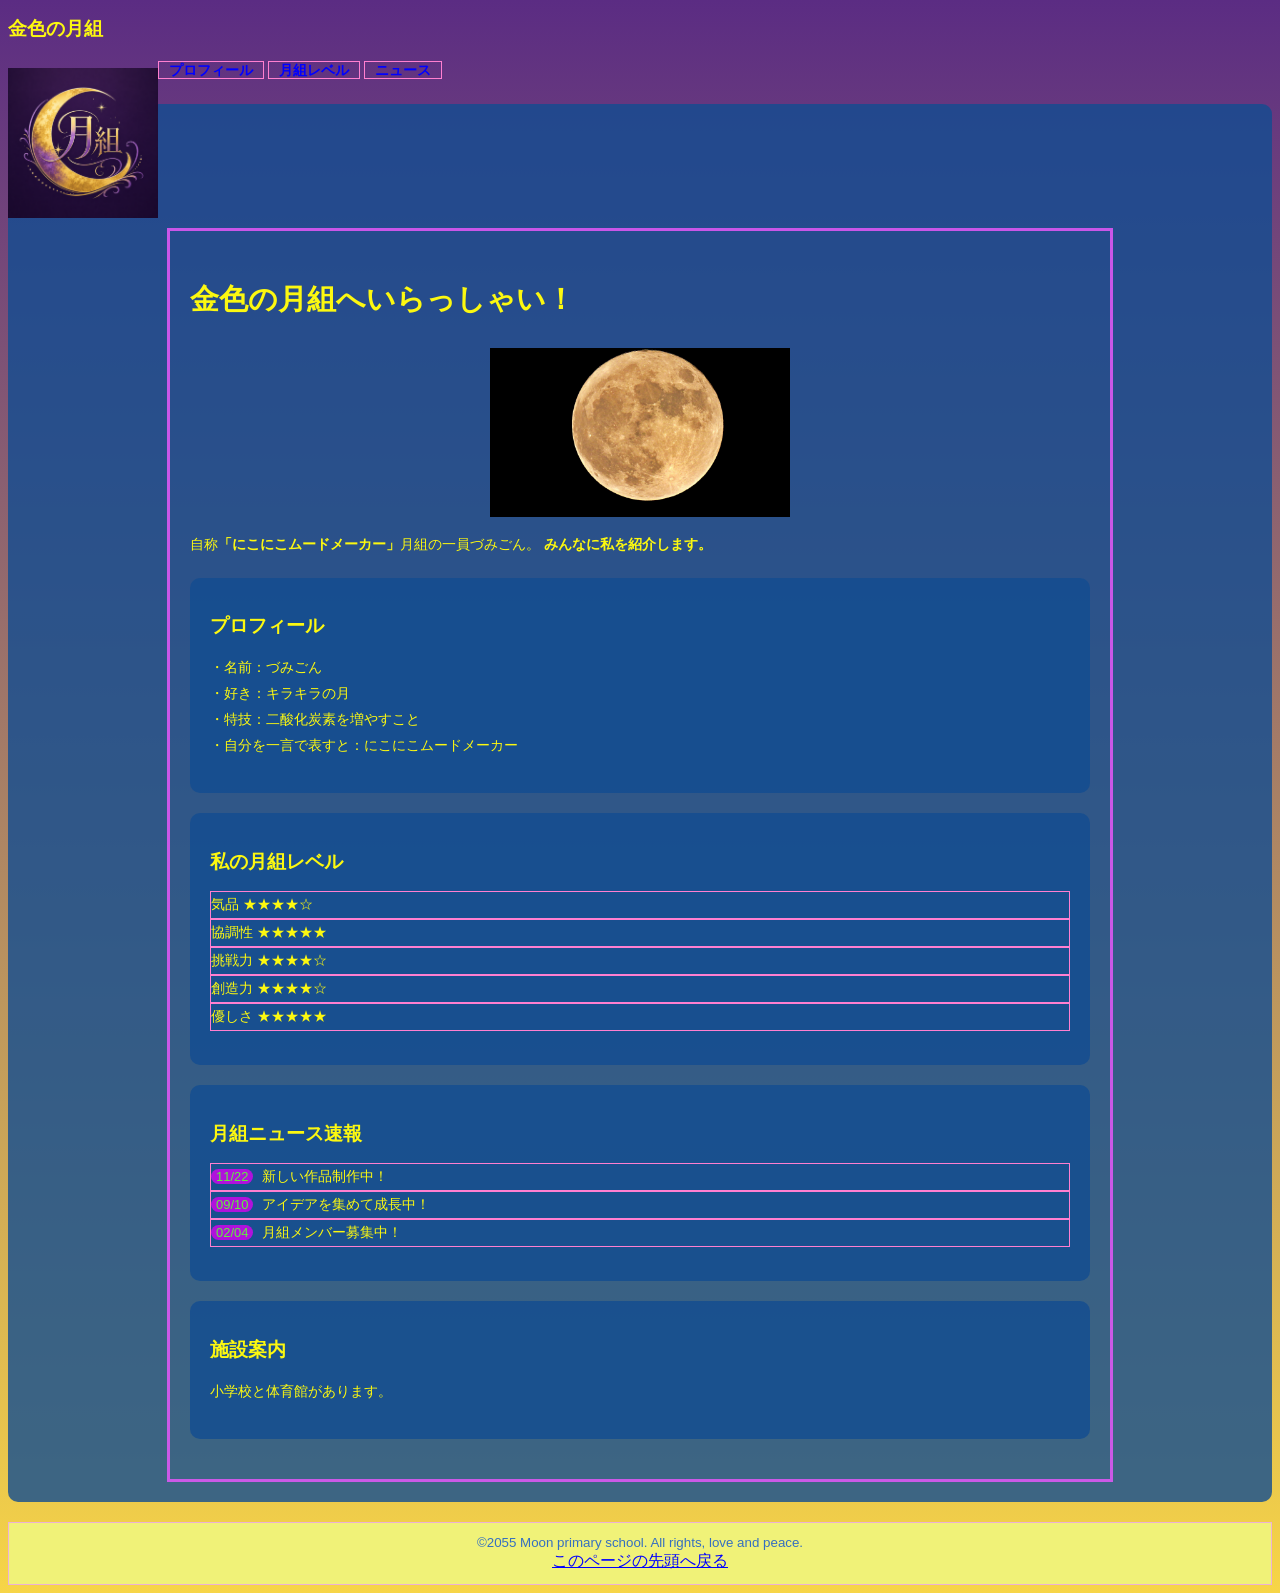
<file: index.html>
<!DOCTYPE html>
<html lang="ja">

<head>
    <meta charset="UTF-8">
    <title>黄色の月</title>
    <link rel="stylesheet" href="mystyle.css">
</head>

<body id="top">

<header>
    <h2>金色の月組</h2>

    <img src="logo.png" alt="金色の月組のロゴ"
         class="logo" width="150" height="150">

    <nav>
        <ul>
            <li><a href="#profile">プロフィール</a></li>
            <li><a href="#level">月組レベル</a></li>
            <li><a href="#news">ニュース</a></li>
        </ul>
    </nav>
</header>

<section id="profile">

    <article>

        <h1>金色の月組へいらっしゃい！</h1>

       <img src="moon.jpg" alt="月組の写真" class="photo"
     width="300" height="169">

        <div class="navy">

            <p>
                自称<strong>「にこにこムードメーカー」</strong>月組の一員づみごん。
                <strong>みんなに私を紹介します。</strong>
            </p>

            <section>
                <h2>プロフィール</h2>
                <p>
                    ・名前：づみごん<br>
                    ・好き：キラキラの月<br>
                    ・特技：二酸化炭素を増やすこと<br>
                    ・自分を一言で表すと：にこにこムードメーカー
                </p>
            </section>

            <section id="level">
                <h2>私の月組レベル</h2>
                <ul>
                    <li>気品 ★★★★☆</li>
                    <li>協調性 ★★★★★</li>
                    <li>挑戦力 ★★★★☆</li>
                    <li>創造力 ★★★★☆</li>
                    <li>優しさ ★★★★★</li>
                </ul>
            </section>

            <section id="news">
                <h2>月組ニュース速報</h2>
                <ul>
                    <li><time datetime="2026-11-22">11/22</time> 新しい作品制作中！</li>
                    <li><time datetime="2026-09-10">09/10</time> アイデアを集めて成長中！</li>
                    <li><time datetime="2026-02-04">02/04</time> 月組メンバー募集中！</li>
                </ul>
            </section>

            <section id="guide">
                <h2>施設案内</h2>
                <p>小学校と体育館があります。</p>
            </section>

        </div>

    </article>

</section>

<footer>
    <small>&copy;2055 Moon primary school. All rights, love and peace.</small><br>
    <a href="#top">このページの先頭へ戻る</a>
</footer>

</body>

</html>
</file>
<file: mystyle.css>
@charset "UTF-8";

body{
    font-family: sans-serif;
    color: rgb(252,248,16);
    background: linear-gradient(to bottom, #5b2c83, #f7d547);
}

h1{
    font-size:180%;
}

h2{
    font-size:120%;
}

p{
    font-size:90%;
    line-height:1.8;
}

.logo{
    float:left;
    width:150px;
    height:auto;
}

.photo{
    width:300px;
    height:auto;
    display:block;
    margin:10px auto;
}

img{
    display:block;
    margin:10px auto;
}

article{
    width:900px;
    margin:auto;
    padding:20px;
    border:3px solid rgba(219,88,242,0.9);
    clear:both;
}

section{
    background-color:rgba(18,77,145,0.8);
    margin:20px 0;
    padding:20px;
    border-radius:10px;
}

.subhead{
    background-color:rgb(126,126,142);
    color:white;
}

footer{
    text-align:center;
    border:1px solid rgb(237,177,214);
    background-color:#f0f278;
    color:#356fc0;
    padding-top:10px;
    padding-bottom:12px;
}

ul{
    list-style-type:none;
    padding-left:0;
    line-height:1.8;
    font-size:90%;
}

li{
    border:1px solid rgb(255,127,208);
}

.moon li{
    list-style-image:url("../images/moon.png");
}

ul time{
    background-color:#b012dc;
    color:#5ef33c;
    border-radius:10px;
    padding:0 5px;
    margin-right:5px;
    font-size:90%;
}

nav ul{
    list-style:none;
    padding:0;
}

nav li{
    display:inline;
    font-weight:bold;
    padding:0 10px;
}

nav a{
    color:white;
    text-decoration:none;
    font-weight:bold;
}

a:link{
    color:blue;
}

a:visited{
    color:purple;
}

a:hover{
    color:gold;
}

a:active{
    color:red;
}

.point-img{
    float:right;
    width:250px;
    height:auto;
    margin-left:10px;
    margin-bottom:10px;
    margin-top:-20px;
    box-shadow:0 0 10px 3px #aaa;
    border-radius:15px;
}

.breadcrumb{
    margin:10px;
    font-size:14px;
}

.point{
    background:linear-gradient(to bottom,#5b2c83,#f7d547);
}

@media (max-width:959px){

    article{
        width:auto;
        margin:10px;
    }

    .logo{
        float:none;
        display:block;
        margin:auto;
    }

    .point-img{
        float:none;
        display:block;
        margin:20px auto;
    }

}
</file>
